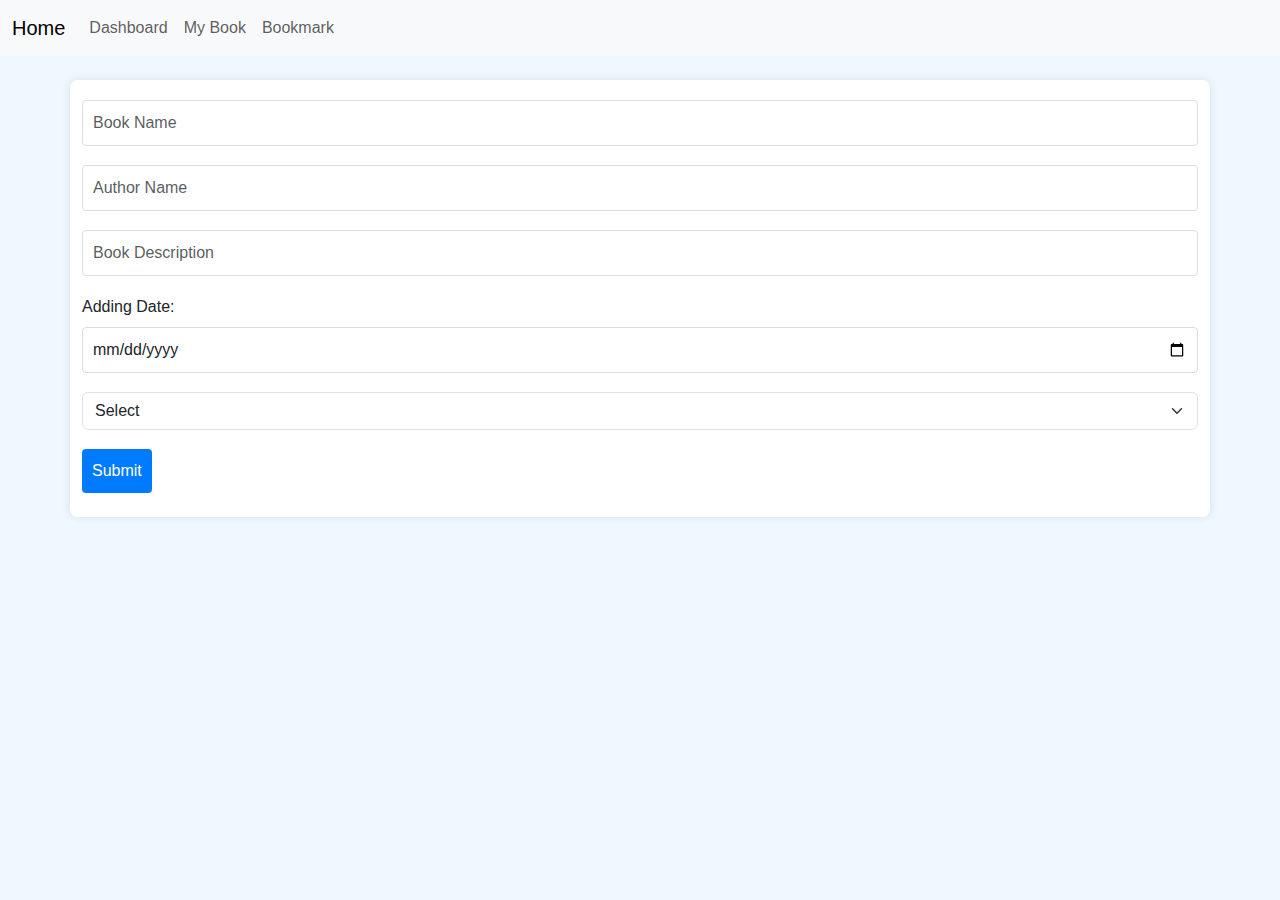
<file: index.html>
<!DOCTYPE html>
<html lang="en">
<head>
    <meta charset="UTF-8">
    <meta name="viewport" content="width=device-width, initial-scale=1.0">
    <title>Styled Form</title>
    <link href="https://cdn.jsdelivr.net/npm/bootstrap@5.3.3/dist/css/bootstrap.min.css" rel="stylesheet" integrity="sha384-QWTKZyjpPEjISv5WaRU9OFeRpok6YctnYmDr5pNlyT2bRjXh0JMhjY6hW+ALEwIH" crossorigin="anonymous">
    <link rel="stylesheet" href="css/home_page_form_styles.css">
</head>
<body>
    <!-- Navbar Start -->
    <div id="navbarcontainer"></div>
    <script type="module">
        import Book_nav from '/components/navbar.js';

        const navbarcontainer = document.getElementById('navbarcontainer');
        navbarcontainer.innerHTML = Book_nav();
    </script>
    <!-- Navbar End -->

    <!-- Form Start -->
    <form id="readerDATA" class="container mt-4">
        <div class="mb-1">
            <input type="text" class="form-control" placeholder="Book Name" required id="bookname">
        </div>
        <div class="mb-1">
            <input type="text" class="form-control" placeholder="Author Name" required id="authorname">
        </div>
        <div class="mb-1">
            <input type="text" class="form-control" placeholder="Book Description" required id="bookdescription">
        </div>
        <div class="mb-1">
            <label for="date" class="form-label">Adding Date:</label>
            <input type="date" class="form-control" id="date">
        </div>
        <div class="mb-1">
            <select id="book-category" class="form-select" required>
                <option value="">Select</option>
                <option value="Fiction">Fiction</option>
                <option value="Non-Fiction">Non-Fiction</option>
                <option value="Science">Science</option>
                <option value="History">History</option>
            </select>
        </div>
        <div class="mb-1">
            <input type="submit" class="btn btn-primary">
        </div>
    </form>

    <script >
const handleReaderDATA = (e) => {
            e.preventDefault();

            let readers = JSON.parse(localStorage.getItem("readers")) || [];

         
            let reader = {
                bookname: document.getElementById('bookname').value,
                authorname: document.getElementById('authorname').value,
                bookdescription: document.getElementById('bookdescription').value,
                date: document.getElementById('date').value,
                category: document.getElementById('book-category').value
            }

            readers.push(reader);

           
            localStorage.setItem("readers", JSON.stringify(readers));
            window.location.href="/pages/dashboard.html"

            // console.log(readers);  
        }

        document.getElementById('readerDATA').addEventListener("submit", handleReaderDATA);        
    </script>
    <script src="https://cdn.jsdelivr.net/npm/bootstrap@5.3.3/dist/js/bootstrap.bundle.min.js" integrity="sha384-YvpcrYf0tY3lHB60NNkmXc5s9fDVZLESaAA55NDzOxhy9GkcIdslK1eN7N6jIeHz" crossorigin="anonymous"></script>
</body>
</html>
</file>
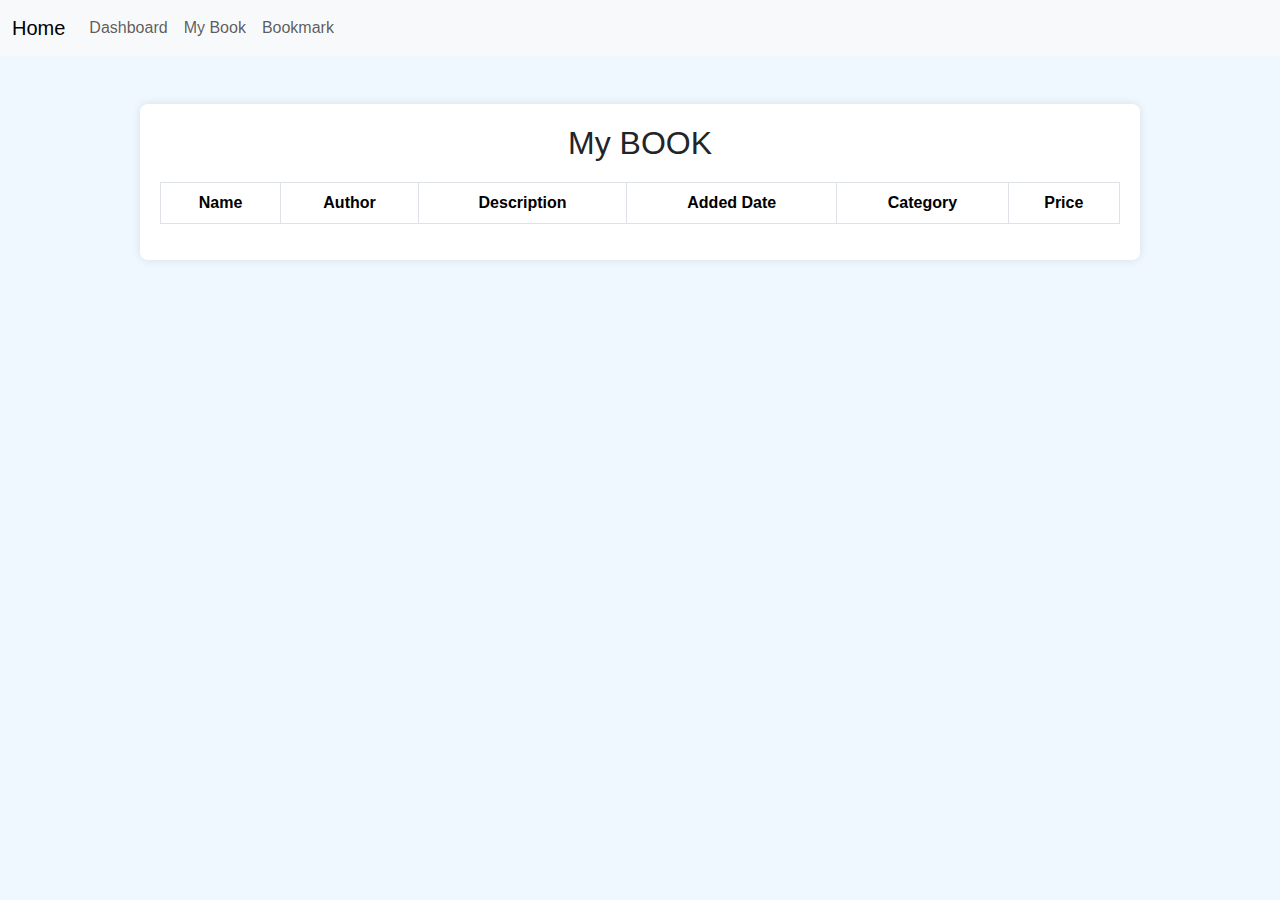
<file: pages/myBook.html>
<!DOCTYPE html>
<html lang="en">
<head>
    <meta charset="UTF-8">
    <meta name="viewport" content="width=device-width, initial-scale=1.0">
    <title>Bookmark</title>
    <link href="https://cdn.jsdelivr.net/npm/bootstrap@5.3.3/dist/css/bootstrap.min.css" rel="stylesheet" integrity="sha384-QWTKZyjpPEjISv5WaRU9OFeRpok6YctnYmDr5pNlyT2bRjXh0JMhjY6hW+ALEwIH" crossorigin="anonymous">
    <script src="https://cdn.jsdelivr.net/npm/bootstrap@5.3.3/dist/js/bootstrap.bundle.min.js" integrity="sha384-YvpcrYf0tY3lHB60NNkmXc5s9fDVZLESaAA55NDzOxhy9GkcIdslK1eN7N6jIeHz" crossorigin="anonymous"></script>
    <style>
        body {
            background-color: #f0f8ff;
            font-family: Arial, sans-serif;
        }
        #bookmark-page {
            padding: 20px;
            margin: 50px auto;
            max-width: 1000px;
            background-color: #ffffff;
            border-radius: 8px;
            box-shadow: 0 0 10px rgba(0, 0, 0, 0.1);
        }
        table {
            width: 100%;
            margin-top: 20px;
        }
        th, td {
            text-align: center;
            vertical-align: middle;
        }
    </style>
</head>
<body>

    <!-- Navbar Start -->
    <div id="navbarcontainer"></div>
    <script type="module">
        import Book_nav from '/components/navbar.js';

        const navbarcontainer = document.getElementById('navbarcontainer');
        navbarcontainer.innerHTML = Book_nav();
    </script>
    <!-- Navbar End -->

    <div id="bookmark-page" class="hidden container mt-5">
        <h2 class="text-center">My BOOK</h2>
        <table id="bookmark-table" class="table table-striped table-bordered table-hover">
            <thead class="thead-dark">
                <tr>
                    <th>Name</th>
                    <th>Author</th>
                    <th>Description</th>
                    <th>Added Date</th>
                    <th>Category</th>
                    <th>Price</th>
                </tr>
            </thead>
            <tbody>
                <!-- Bookmarked book rows will be added here by JavaScript -->
            </tbody>
        </table>
    </div>

    <script>
        document.addEventListener('DOMContentLoaded', (event) => {
            const buyList = JSON.parse(localStorage.getItem('buyList')) || [];
            const tbody = document.querySelector('#bookmark-table tbody');

            buyList.forEach(book => {
                const tr = document.createElement('tr');
                
                tr.innerHTML = `
                    <td>${book.bookname}</td>
                    <td>${book.authorname}</td>
                    <td>${book.bookdescription}</td>
                    <td>${book.date}</td>
                    <td>${book.category}</td>
                    <td>$10.00</td> <!-- Placeholder price, you might want to replace this with real data -->
                `;
                
                tbody.appendChild(tr);
            });

            document.getElementById('bookmark-page').classList.remove('hidden');
        });
    </script>
</body>
</html>
</file>
<file: css/home_page_form_styles.css>
body {
    background-color: #f0f8ff;
    font-family: Arial, sans-serif;
}
form {
    background-color: #ffffff;
    padding: 20px;
    margin: 50px auto;
    border-radius: 8px;
    box-shadow: 0 0 10px rgba(0, 0, 0, 0.1);
    max-width: 500px;
    display: flex;
    flex-direction: column;
    gap: 15px;
}
input[type="text"], input[type="date"], select {
    padding: 10px;
    border: 1px solid #ddd;
    border-radius: 4px;
    width: 100%;
    box-sizing: border-box;
}
input[type="submit"] {
    background-color: #007bff;
    color: #fff;
    border: none;
    padding: 10px;
    border-radius: 4px;
    cursor: pointer;
    transition: background-color 0.3s ease;
}
input[type="submit"]:hover {
    background-color: #0056b3;
}
p {
    margin: 0;
    font-weight: bold;
}
</file>
